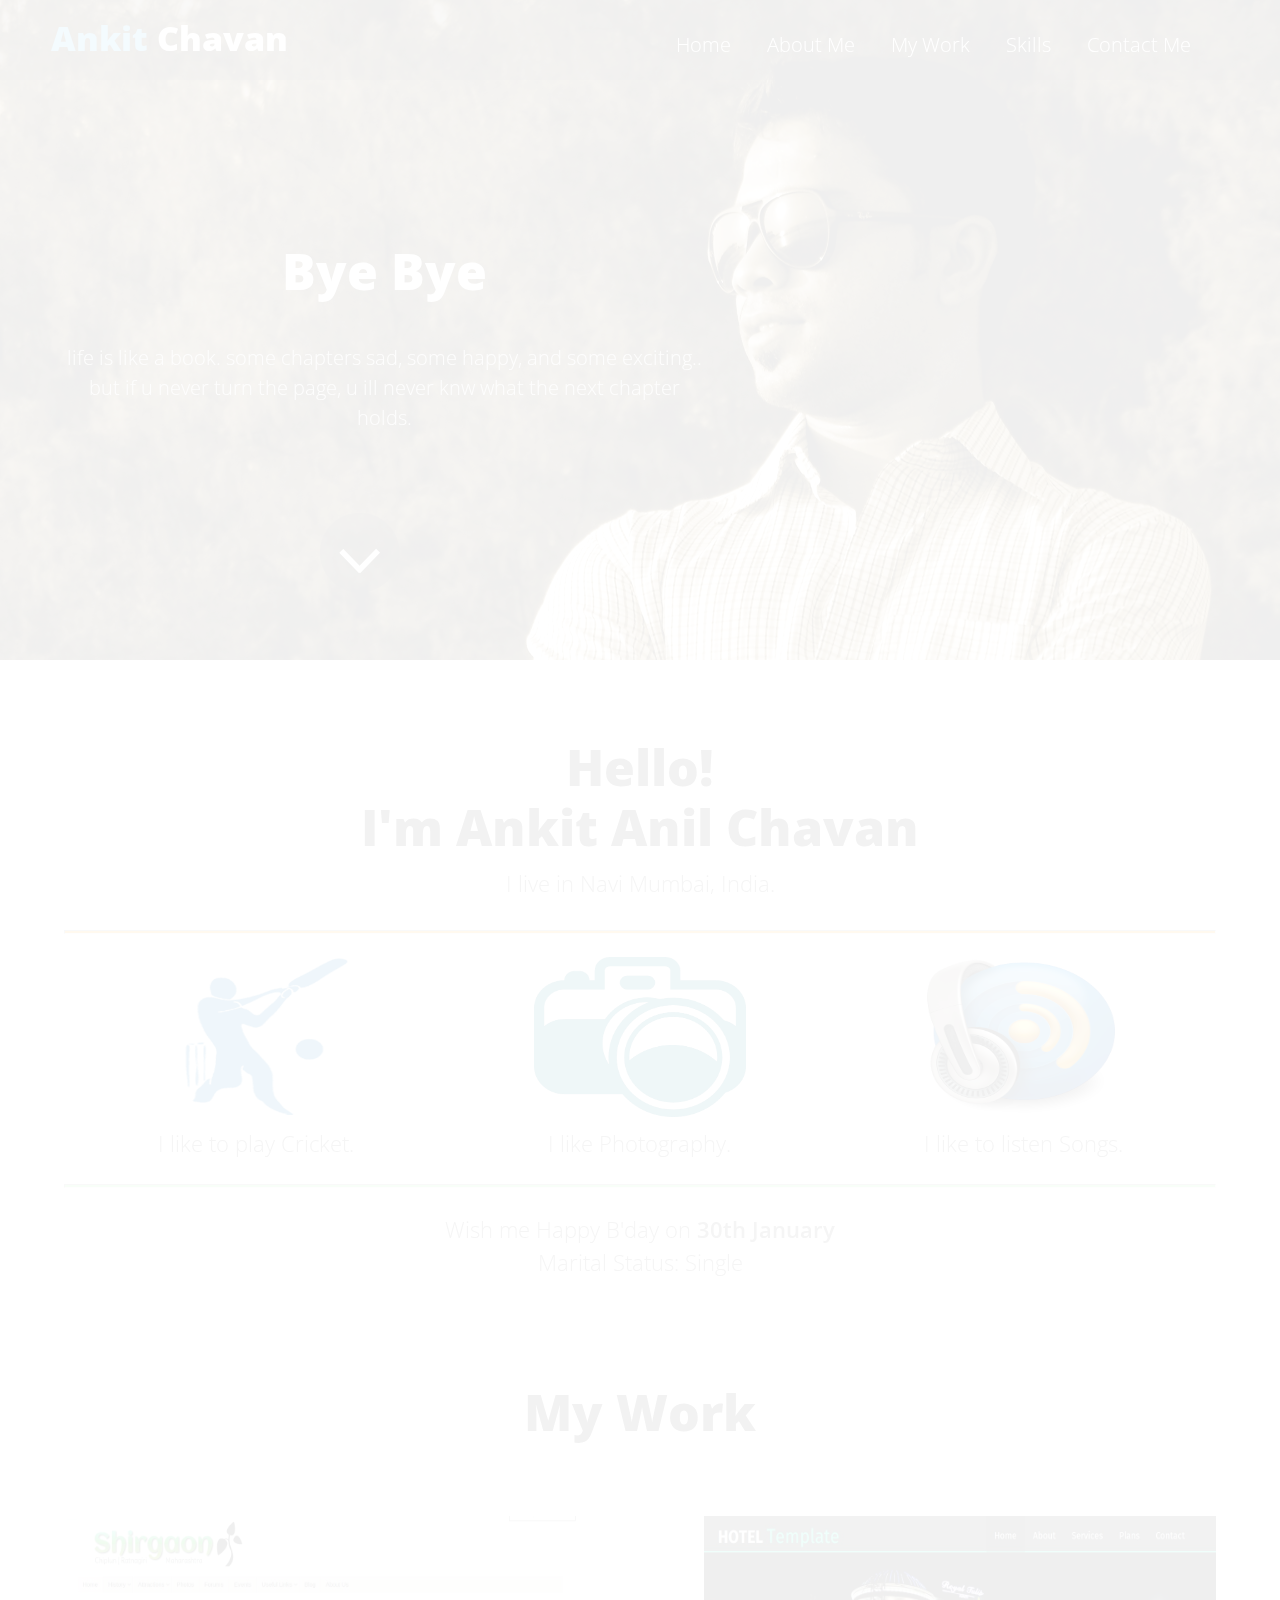
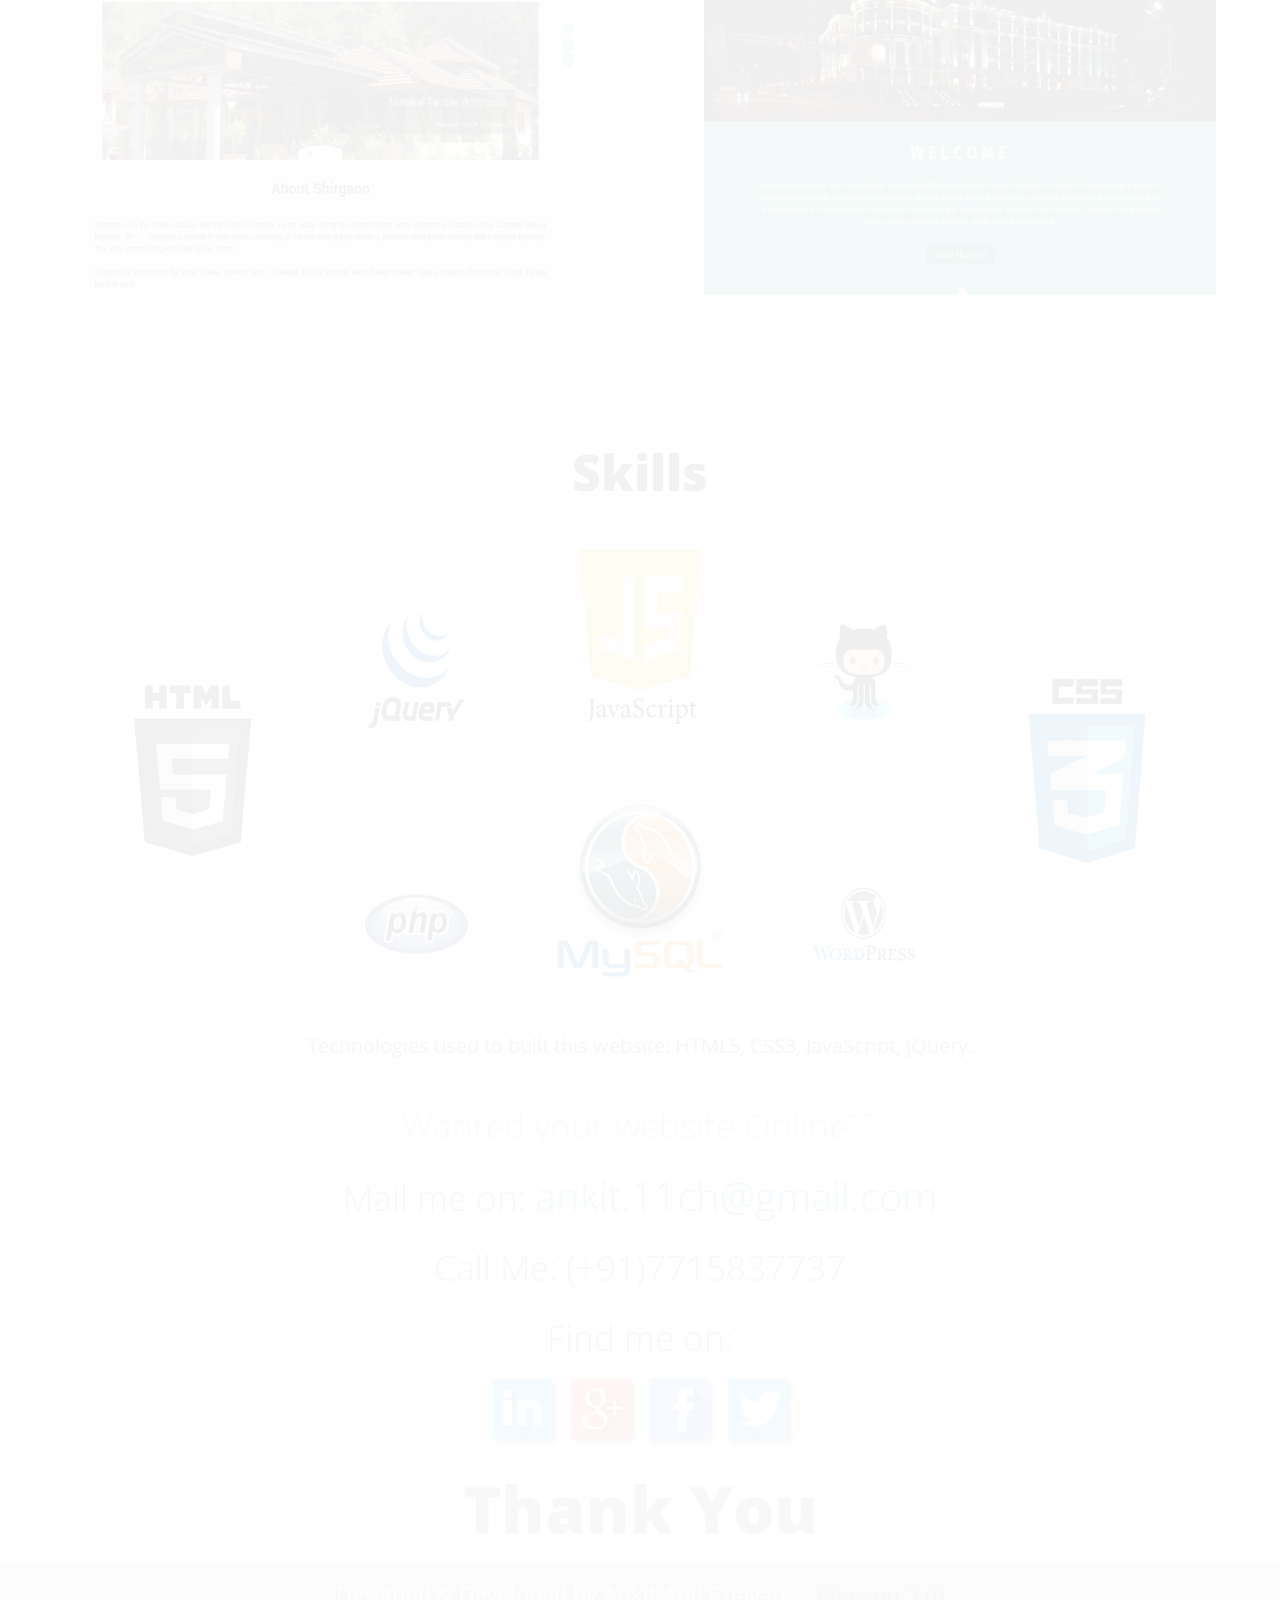
<file: public/index.html>
<!doctype html>
<html lang="en">
<head>
	<meta charset="utf-8">
	<title>Ankit Anil Chavan, Navi Mumbai, India</title>
	<meta name="viewport" content="width=device-width, initial-scale=1.0">
	<meta name="description" content="Hello, I am Ankit Anil Chavan, I'm from Kharghar, Navi Mumbai, India, this is my personal website.. welcome to ankitchavan.com" />
	<meta name="keywords" content="ankit, ankit chavan, chavan, personal website template, front end developer,web designer, kharghar, Navi Mumbai,
	india, work, project, html, css, jquery, javascript, designer" />
	<meta name="author" content="Ankit Anil Chavan" />

	<link href='http://fonts.googleapis.com/css?family=Open+Sans:400,300,600,700,800' rel='stylesheet' type='text/css'>
	<link href="css/style.css" rel="stylesheet">
	<link href="css/small_devices.css" rel="stylesheet">
	<script src="js/jquery-1.11.1.min.js"></script>

	<script type="text/javascript">
 		$(document).ready(function(){
		 	$('#page_effect').fadeIn(5000);
		});
	</script>

	<script>
	  (function(i,s,o,g,r,a,m){i['GoogleAnalyticsObject']=r;i[r]=i[r]||function(){
	  (i[r].q=i[r].q||[]).push(arguments)},i[r].l=1*new Date();a=s.createElement(o),
	  m=s.getElementsByTagName(o)[0];a.async=1;a.src=g;m.parentNode.insertBefore(a,m)
	  })(window,document,'script','//www.google-analytics.com/analytics.js','ga');

	  ga('create', 'UA-51560217-1', 'ankitchavan.com');
	  ga('send', 'pageview');

	</script>

</head>
<body id="page_effect" style="display:none;">
	<div id="home">
		<header>
	      <div class="navbar">
	        <ul class="nav">
	          <li class="item" class="item1">
	          	<a href="#home" class="scroll">
	          	<img src="images/nav/home.png" alt="home">Home
	          	</a>
	          </li>

	          <li class="item" class="item2">
	            <a href="#about" class="scroll">
	            	<img src="images/nav/user.png" alt="info">About Me
	            </a>
	          </li>

	          <li class="item" class="item3">
	            <a href="#work" class="scroll">
	            	<img src="images/nav/mywork.png" alt="work">My Work
	            </a>
	          </li>

	          <li class="item" class="item4">
	            <a href="#skills" class="scroll">
	            	<img src="images/nav/light_bulb.png" alt="skills">Skills
	            </a>
	          </li>

	          <li class="item" class="item5">
	            <a href="#contact" class="scroll">
	            	<img src="images/nav/info.png" alt="contact">Contact Me
	            </a>
	          </li>
			</ul>

	        <div class="logo">
	          <h3><span>Ankit</span> Chavan</h3>
	        </div>
	      </div>
	    </header>

    <script type="text/javascript">
    	$(document).ready(function() {
	      $(window).on('scroll', function() {
	        if (Math.round($(window).scrollTop()) > 100) {
	          $('.navbar').addClass('scrolled');
	        } else {
	          $('.navbar').removeClass('scrolled');
	        }
	      });
	    });
    </script>

		<div class="main fade">
			<!--<p style="color:#fff;">Front end developer,</p>
			<p style="color:#fff;">UI developer,</p>-->
			<p style="color:#fff;">Bye Bye</p>
			<p style="color:#fff;">SDL</p>
			<p style="color:#fff;">il miss you...</p>
		</div>

		<p class="mainInfo"><!--who focuses on writing clean, elegant and efficient code. <br>Love HTML5, CSS3, JavaScript and touch of jQuery.-->life is like a book. some chapters sad, some happy, and some exciting.. but if u never turn the page, u ill never knw what the next chapter holds.</p>

		<script type="text/javascript" src="js/jquery.innerfade.js"></script>
		<script type="text/javascript">
		   $(document).ready(
				function(){
					$('.fade').innerfade({
						speed: 2000,
						timeout: 4000,
						containerheight: '1.5em'
					});
			});
	  	</script>

		<div class="down-arrow">
			<a href="#about" class="scroll" ><span> </span></a>
		</div>

	</div><!-- Home -->

	<div id="about">
		<h1 class="heading">Hello!<br> 
		I'm Ankit Anil Chavan</h1>

		<p>I live in Navi Mumbai, India.</p>
		<br/><hr width="90%" style="margin-left:5%; height:4px; background:orange;"/>
		<div class="row">
			<div class="likes">
				<a href="http://www.mumbaicricket.com/mca/playerszone.asp?searchfor=15767&searchin=regno&submit=Search" target="_blank">
				<img src="images/cricket.png"/></a>
				<p>I like to play Cricket.</p>
			</div>
			<div class="likes">
				<a href="https://www.facebook.com/ankitsclicks" target="_blank">
				<img src="images/camera.png"/></a>
				<p>I like Photography.</p>
			</div>
			<div class="likes">
				<img src="images/music.png"/>
				<p>I like to listen Songs.</p>
			</div>	
		</div><!--row-->
		<div class="clear"></div>
		<hr width="90%" style="margin-left:5%; height:4px; background:lightgreen;"/>
		<p style="margin-top:2%;">Wish me Happy B'day on <b style="font-weight:600;">30th January</b></p>
		<p>Marital Status: Single</p>
	</div><!--about-->

	<div id="work">
		<div class="overlay">	
			<h1 class="heading">My Work</h1>

			<div class="work1">
				<img src="images/shirgaon.jpg" alt="Shirgaon, Chiplun, Ratnagiri Website by Ankit Chavan">
				<div class="imgOverlay">
	    			<div class="projectDetails">
	    				<p class="head">Project Name</p>
	    				<p> Website for shirgaon village.</p>
	    				<p class="head">Role in Project</p>
	    				<p> Web Designer</p>
	    				<p class="head">Technologies Used</p>
	    				<p> HTML, CSS, PHP</p>
	    				<p class="head">CMS</p>
	    				<p>WordPress</p>
	    			</div>
	    			<a href="http://www.shirgaon.com" target="_blank">
	    				<div class="view">
	    					<p style="font-size:18px;">Visit Website</p>
	    				</div>
	    			</a>
	    		</div>
			</div><!--work1-->

			<div class="work2">
				<img src="images/HotelTemplate.jpg" alt="Hotel Template by Ankit Chavan">
				<div class="imgOverlay">
	    			<div class="projectDetails">
	    				<p class="head">Project Name</p>
	    				<p>Hotel Template.</p>
	    				<p class="head">Role in Project</p>
	    				<p>Web Designer</p>
	    				<p class="head">Technologies Used</p>
	    				<p>HTML5, CSS3, jQuery</p>
	   				</div>
	    			<a href="http://hoteltemplate.herokuapp.com/" target="_blank">	
	    				<div class="view">
	    					<p style="font-size:18px;">Visit Website</p>
	    				</div>
	    			</a>
	    		</div>
			</div><!--work2-->

		</div><!--overlay-->
	</div><!--work-->

	<div id="skills">
		<h1 class="heading">Skills</h1>
		<img class="side" src="images/skills/html.png" alt="html5"/>
		<img class="small" src="images/skills/jquery.png" alt="jquery"/>
		<img src="images/skills/js.png" alt="JavaScript"/>
		<img class="small" src="images/skills/github.png" alt="github"/>
		<img class="side" src="images/skills/css3.png" alt="css3"/>
		<img class="small" src="images/skills/php.png" alt="php"/>
		<img src="images/skills/mysql.png" alt="mySql"/>
		<img class="small" src="images/skills/wordpress.png" alt="WordPress"/>
	</div>

	<div id="contact">
		<div class="siteInfo">
			Technologies used to built this website: HTML5, CSS3, JavaScript, jQuery.
		</div>
		<h3 style="color:silver; margin-top:2%;">Wanted your website Online??</h3>
		<h3>Mail me on: <span>ankit.11ch@gmail.com</span></h3>
		<h3>Call Me: (+91)7715837737</h3>
		<h3 class="findMe">Find me on:</h3>
		<div class="social">
			<a href="http://linkedin.com/in/ankitchavan" target="_blank">
				<img src="images/social/linkedin.png" alt="Ankit on linkedin"/>
			</a>
			<a href="http://google.com/+AnkitChavan1" target="_blank">
				<img src="images/social/google_plus.png" alt="Ankit on google plus"/>
			</a>
			<a href="https://www.facebook.com/ChavanAnkit1" target="_blank">
				<img src="images/social/facebook.png" alt="Ankit on facebook"/>
			</a>
			<a href="http://twitter.com/ankitchavan1" target="_blank">
				<img src="images/social/twitter.png" alt="Ankit on twitter"/>
			</a>
		</div>
		<h1>Thank You</h1>
	</div><!--Contact-->
	<footer>
		<p>Designed & Developed by Ankit Anil Chavan <span>(Version 3.0)</span></p>
	</footer>

	<script type="text/javascript">
		jQuery(document).ready(function($) {
			$(".scroll").click(function(event){		
				event.preventDefault();
				$('html,body').animate({scrollTop:$(this.hash).offset().top},1500);
			});
		});
	</script>
</body>
</html>
</file>
<file: public/css/style.css>
*{
	font-family: 'Open Sans', sans-serif;
	margin: 0;
  font-size: 22px;	
	text-align: center;
	box-sizing: border-box;
}

p{
	line-height: 1.5em;
  font-weight: 300;
  color: #646464;
}

a{
	text-decoration: none;
	color: #fff;
}

header {
  	position: fixed;
  	top: 0;
  	width: 100%;
  	z-index: 10;
}

@supports (position: sticky) {
  body {
    	padding-top: 0;
  }

  header {
    	position: sticky;
  }

}

.navbar {
  	background-color: rgba(0,0,0,0.3);
  	position: relative;
  	height: 80px;
  	width: 100%;
  	transition: 0.5s ease;
}

.navbar .nav {
  	margin: 0;
  	padding: 0;
  	display: inline-block;
  	float: right;
  	margin-right: 5%;
}

.navbar .nav .item {
  	color: #fff;
  	list-style: none;
  	display: inline-block;
  	font-size: 20px;
  	padding: 5px;
  	font-weight: 300;
  	line-height: 80px;
  	margin-right: 20px;
  	transition: 0.5s ease;
}

.navbar .nav .item a {
  	text-decoration: none;
  	color: inherit;
    font-size: 20px;
}

.navbar .nav .item a img{
  display: none;
}

.navbar .nav .item a:hover{
  	color: #52b6ec;
}

.navbar .logo {
  	float: left;
  	display: inline-block;
  	margin-top: 0px;
  	margin-left: 0%;
  	width:40%;
  	height: 80px;
  	transition: 0.5s ease;
}

.navbar .logo h3{
	  text-align: left;
 	  font-size:34px;
  	transition: 0.5s ease;
  	margin:3% 10%;
  	color: #fff;
  	font-weight: 800;
}


.navbar .logo h3 span{
  color: #52b6ec;
  font-size:34px;
  transition: 0.5s ease;
}


.scrolled {
 	transition: 0.5s ease;
}

.scrolled.navbar {
	box-shadow: 0 10px 10px -12px #000;
  	height: 50px; 
  	background-color: rgba(250, 250, 250, 0.9);
  	transition: 0.5s ease;
}

.scrolled.navbar .nav .item {
	color: #919191;
  	line-height: 40px;
  	transition: 0.5s ease;
}

.scrolled.navbar .logo {
  	float: left;
  	display: inline-block;
  	margin-top: 5px;
  	margin-left: 3%;
  	width: 300px;
  	height: 40px;
  	transition: 0.5s ease;
}

.scrolled.navbar .logo h3{
  	margin-top:0%;
  	font-size:28px;
  	transition: 0.5s ease;
    color: #919191;
}

.scrolled.navbar .logo h3 span{
	font-size:28px;
	
}

#home{
	background-image: url('../images/ankitc.jpg');
	background-attachment: fixed;
	width:100%;
	height: 660px;
	background-size: cover;
	display:inline-block;
}

.fade p{
	font-weight: 800;
	margin-bottom: 2em;
	text-align: center;
	margin-left: -20%;
	width: 100%;
	background: transparent;
}

.main p{
	font-size: 60px;
	margin-top: 12%;
}

.mainInfo{
	color: #e4e4e4;
	font-size: 21px;
	font-weight: 300;
	width: 40%;
	text-align: center;
	padding-top: 18%;
	margin-left: 10%;
}

.down-arrow
{
	width:80px;
	margin-left:25%;
	padding: 0em 0em 1em 0em;
  transition: 0.3s ease;
}

.down-arrow span{
	margin-top: 80px;
	background: url('../images/downarrow.png');
	width:80px;
	height: 80px;
	display:block;
}
 .down-arrow:hover{
 	opacity: 0.7;
 	color:#55C1E5;
 }

 .heading{
 	font-size: 55px;
 	padding-top: 6%;
  line-height: 1.2em;
  padding-bottom: 10px;
  font-weight: 800;
  color: #343434;
 }

#about{
	padding-bottom: 2%;
}

 .row{
 	width: 90%;
 	margin-left: 5%;
 }

 .row .likes{
 	width: 33.33%;
 	height: 250px;
 	float: left;
 }

 .row .likes img{
 	width: 55%;
 	margin: 6% 0 1% 0; 
 	height: 160px;
 }

 .clear{
 	clear: both;
 }

 #work{
 	background-image: url(../images/work.jpg);
 	background-size: cover;
 	background-attachment: fixed;
 	height: 660px;
 	width: 100%;
  z-index: 1;
 }

 .overlay{
 	margin:0px;
 	padding: 0px;
 	position: relative;
 	left: 0;
 	top: 0;
 	width: 100%;
 	height: 100%;
  background-attachment: fixed;
 	background-image: url(../images/overlays/01.png);
 	opacity: 1;
 	z-index: 1;
 }

.work1,.work2{
  height: 380px;
  width: 40%;
  margin: 5% 5%;
  float: left;
  position: relative;
  z-index: -1;
}

.work1 img,.work2 img{
  width: 100%;
  height: 100%;
}

.imgOverlay{
  position: absolute;
  top: 0;
  left: 0;
  width: 100%;
  height: 100%;
  opacity: 0;
  background-color: rgba(255,255,255,0.8);
  -webkit-transition:opacity 300ms;
  -moz-transition:opacity 300ms;
  -o-transition:opacity 300ms;
  transition:opacity 300ms;
  transition: 0.5s ease;
}

.imgOverlay:hover{
  opacity: 1;
  border:4px solid #919191;
  transition: 0.5s ease;
}

.imgOverlay .view{
  width: 200px;
  height: 40px;
  background-color: #d9534f;
  margin: 5% auto;
  transition: 0.8s ease;
}

.imgOverlay .view:hover{
  background-color:#343434;
}

a{
  text-decoration: none;
}

.imgOverlay .view p{
  color: #fff;
  text-transform: uppercase;
  padding-top: 4%;
  font-weight: 400;
}

.head{
  color: #000;
  text-transform: uppercase;
  line-height: 2;
  font-weight: 600;
}

.projectDetails{
  margin-top: 10%;
}

.projectDetails p{
  font-size: 14px;
  font-weight: 800;
}

#skills{
  height: 660px;
  width: 100%;
  position: relative;
}

#skills img{
  height: 28%;
  width: 14%;
  margin: 2.5% 3%; 
}

#skills .small{
  height: 18%;
  width: 8%;
}

#skills .side{
  margin: -8% 3%;
}

.siteInfo{
  font-size: 20px;
  background-color:#F4F4F4;
  color:gray;
  padding-top:7px;
  height:40px;
}

#contact{
  background-color:#F9F9F9;
  padding-bottom: 1%;
}

#contact h3{
  font-size:35px;
  line-height: 2em;
  font-weight: 300;
  color: #919191;
}

#contact h3 span{
  color:#4db3dc;
  font-size:40px;
}


#contact h1{
  color: #919191;
  margin-top: 1%;
  margin-bottom: 0%;
  font-size: 65px;
  font-weight: 800;
}

.social img{
  margin: 0.5%;
  height: 60px;
  width: 60px;
  box-shadow: 3px 3px 5px gray;
  transition: 0.3s ease;
}

.social img:hover{
  box-shadow: none;
  transition: 0.8s ease;
}

footer{
  background-color: #c1c1c1;
  height: 60px;
}

footer p{
  padding: 1%;
  color: #fff;
  font-weight: 400;
}

footer p span{
  color: #919191;
  margin-left: 2%;
}
</file>
<file: public/css/small_devices.css>
@media(max-width:1280px){

	*{
		-webkit-margin-before:0px;
		-webkit-padding-start:0px;
	}

	.logo p{
		font-size: 38px;
		padding-left: 8%;
	}

	nav ul li{
		padding: 4% 2.5%;
	}

	.main p{
		font-size: 50px;
	}

	.mainInfo{
		font-size: 20px;
		width: 50%;
		margin-left: 5%;
	}

	.heading{
		font-size: 50px;
	}

}

@media(max-width:1024px){

	*{
		-webkit-margin-before:0px;
		-webkit-padding-start:0px;
		font-size: 18px;
	}

	.logo, nav{
		height: 75px;
	}

	.logo p{
		font-size: 35px;
		padding-left: 8%;
		padding-top: 3%;

	}

	.navbar .logo{
		width:40%;
	}

	.logo p span{
		font-size: 40px;
	}

	.header #nav ul li{
		font-size: 21px;
		padding: 6% 2.5%;
	}

	.main p{
		font-size: 45px;
		margin-top: 15%;
	}

	.mainInfo{
		width: 50%;
		margin-left: 5%;
		font-size: 19px;
		padding-top: 20%;
	}

	.heading{
		padding-top: 9%;
	}

	#about{
		padding-bottom: 4%;
	}

	.row .likes img{
		width: 60%;
	}
}

@media(max-width:768px){

	*{
		
	}

	.navbar{
		height: 120px;
	}

	.navbar .logo{
		display: none;
	}

	.scrolled.navbar .logo{
		display: none;
	}

	.scrolled.navbar {
		height: 120px;
	}

	.navbar .nav{
		width: 100%;
		margin-right: 0;
	}

	.navbar .nav .item{
		padding: 0;
		line-height: 1;
		
	}

	.scrolled.navbar .nav .item{
		line-height: 1;
	}

	.navbar .nav .item a{
		font-size: 14px;
	}

	.navbar .nav .item1{
		background-image: url(../images/home.png);
		height: 200px;
		width: 200px;
	}

	.navbar .nav .item a img{
	  display: block;
	  margin-top: 0.5em;
	  width: 80px;
	  height: 80px;
	}

	#home{
		background-color: #939393;
		background-image: none;
	}

	.fade p{
		margin-left: 0;
		margin-top: 25%;
		
	}

	.main p{
		font-size: 50px;
	}

	.mainInfo{
		width: 70%;
		margin-left: 15%;
		padding-top: 35%;
	}

	.down-arrow{
		margin: 0% auto;
	}

	.heading{
		padding-top:19%;
	}

	.row .likes img{
		height: 130px;
		margin:10% 0 1% 0;
	}

	.row .likes{
		height: 200px;
	}

	#work{
		height: 1200px;
	}

	.overlay{
		background-image: none;
	}

	.work1,.work2{
		clear: both;
		width: 80%;
		margin-left:10%;
	}

	.work1,.work2{
		
	}	

	.imgOverlay{
		opacity: 0.9;
		border:4px solid #919191;
	}

	#skills{
		height: auto;
		padding: 1% 8%;
	}

	#skills img{
	  height: 30%;
	  width: 25%;
	  margin: 2.5% 3% 8% 3%; 
	}

	#skills .small{
	  height: 22%;
	  width: 18%;
	}

	#skills .side{
	  margin: 2.5% 3% 8% 3%;
	}

	.siteInfo{
  		font-size: 16px;
  	}

  	#contact h3, #contact h3 span{
  		font-size:30px;
  	}

  	.social img{
  		box-shadow: none;
  	}

  	#contact h1{
  		font-size: 55px;
  	}

  	footer p{
		padding: 2%;
	}
}

@media(max-width:640px){
	
	.navbar .nav .item a img{
	  width: 70px;
	  height: 70px;
	}

	.navbar .nav .item{
		margin-right: 2%;
	}

	.main p{
		font-size: 38px;
	}

	.fade p{
		margin-top: 180px;
	}

	.mainInfo{
		width: 90%;
		margin-left: 5%;
		padding-top: 250px;
	}	
}

@media(max-width:480px){

	*{
		
	}

	.navbar .nav .item a img{
	  margin-top: 0.5em;
	  width: 60px;
	  height: 60px;
	}

	.navbar .nav .item a{
		font-size: 12px;
	}

	.navbar .nav .item{
		margin-right: 2%;
	}

	.scrolled.navbar{
		height: 100px;
	}

	.main p{
		font-size: 34px;
	}

	.fade p{
		margin-top: 160px;
	}

	.mainInfo{
		width: 80%;
		margin-left: 10%;
		padding-top: 220px;
	}

	.heading{
		padding-top:24%;
		font-size: 35px;
	}

	.row .likes{
		width: 100%;
		height: 220px;
	}

	.row .likes img{
		width: 50%;
		height: 150px;
		margin:5% 0 1% 0;
	}

	#work{
		height: 1050px;
	}

	.projectDetails{
	  margin-top: 15%;
	}

	#skills{
		padding: 4% 8% 1% 8%;
	}

	#skills img{
	  height: 35%;
	  width: 30%;
	  margin: 2.5% 3% 8% 3%; 
	}

	#skills .small{
	  height: 25%;
	  width: 18%;
	}

	.siteInfo{
  		font-size: 12px;
  		height: 35px;
  	}

  	#contact h3, #contact h3 span{
  		font-size:25px;
  	}

  	.social img{
  		margin-top: 5%;
  	}

  	footer p{
		padding-top: 4%;
		font-size: 16px;
	}

	footer p span{
		font-size: 16px;	
	}

}

@media(max-width:370px){

	*{
		font-size: 16px;
		
	}

	#home{
		height: 500px;
	}

	.navbar .nav .item{
		margin-right: 0.2%;
	}
	
	.navbar .nav .item a img{
	  margin-top: 0.5em;
	  width: 55px;
	  height: 55px;
	}	

	.main p{
		font-size: 28px;
	}

	.fade p{
		margin-top: 170px;
	}

	.mainInfo{
		width: 80%;
		margin-left: 10%;
		font-size: 15px;
		padding-top: 220px;
	}

	.down-arrow{
		margin: -12% auto;
	}

	.heading{
		padding-top:35%;
		font-size: 28px;
	}

	.row .likes img{
		height: 120px;
	}

	.row .likes{
		height: 190px;
	}

	.siteInfo{
  		font-size: 10px;
  		height: 30px;
  	}

  	#contact h3, #contact h3 span{
  		font-size:21px;
  	}

  	#contact h1{
  		font-size: 40px;
  	}

  	footer{
  		height: 50px;
  	}

  	footer p{
		padding-top: 4%;
		font-size: 13px;
		padding-left: 1%;
		padding-right: 1%;
	}

	footer p span{
		font-size: 10px;	
	}

}
</file>
